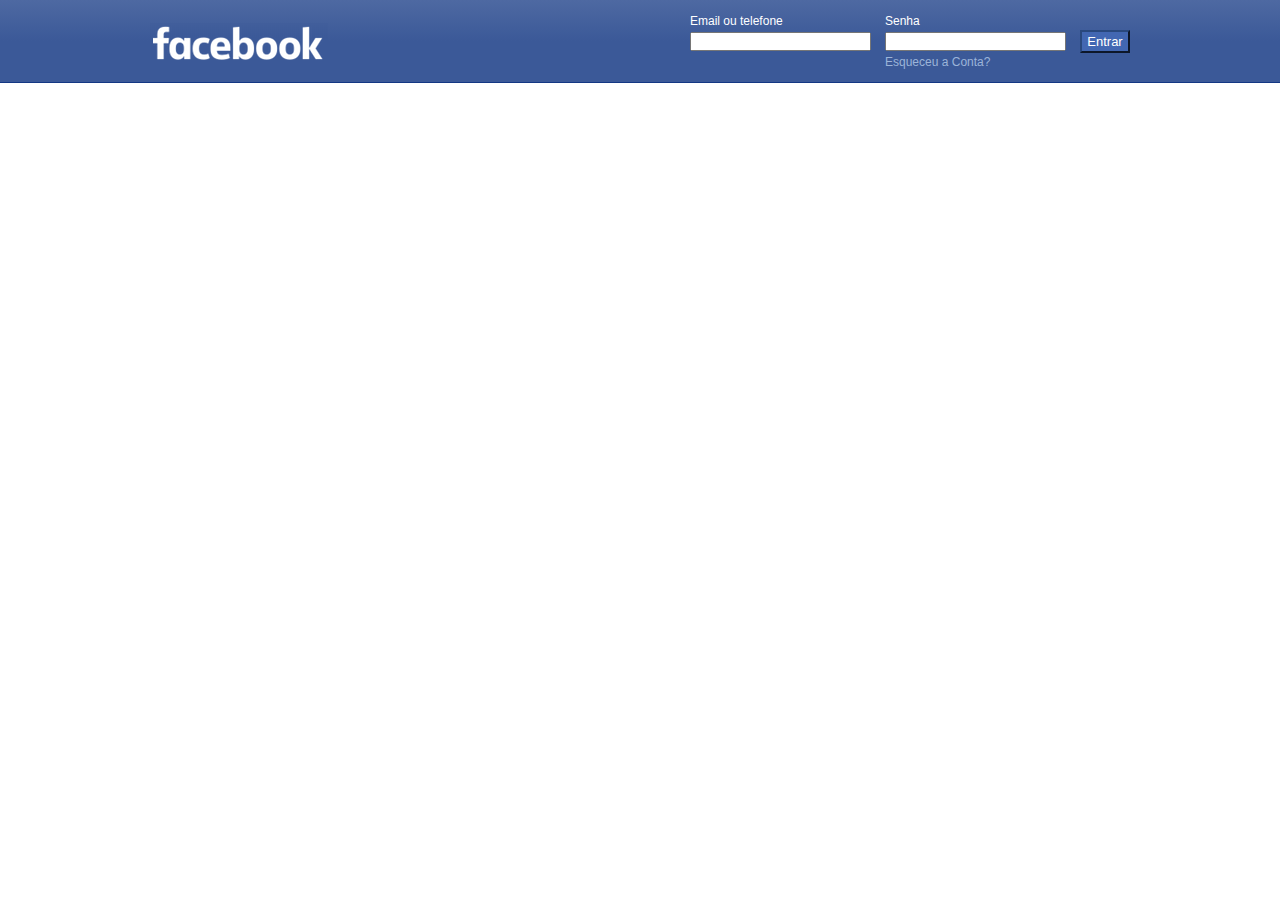
<file: facebook.html>
<!DOCTYPE html>
<html lang="en">

<head>
    <meta charset="UTF-8">
    <meta name="viewport" content="width=device-width, initial-scale=1.0">
    <meta http-equiv="X-UA-Compatible" content="ie=edge">
    <title>Document</title>

    <link rel="stylesheet" href="css/stylefacebook.css">
</head>

<body>
    <header class="header">
        <div class="container">
            <div class="logo"></div>
            <div class="form">
                <form class="formulario" action="">
                    <div class="inputemail">
                        <label class="labelInput" for="">Email ou telefone</label>
                        <input class="input" type="email">
                    </div>
                    <div class="inputpassword">
                        <label class="labelInput" for="">Senha</label>
                        <input class="input" type="password">
                        <a class="linkPassword" href="#">Esqueceu a Conta?</a>
                    </div>
                    <input class="inputButtom" type="submit" value="Entrar">
                </form>
            </div>
        </div>
    </header>
</body>

</html>
</file>
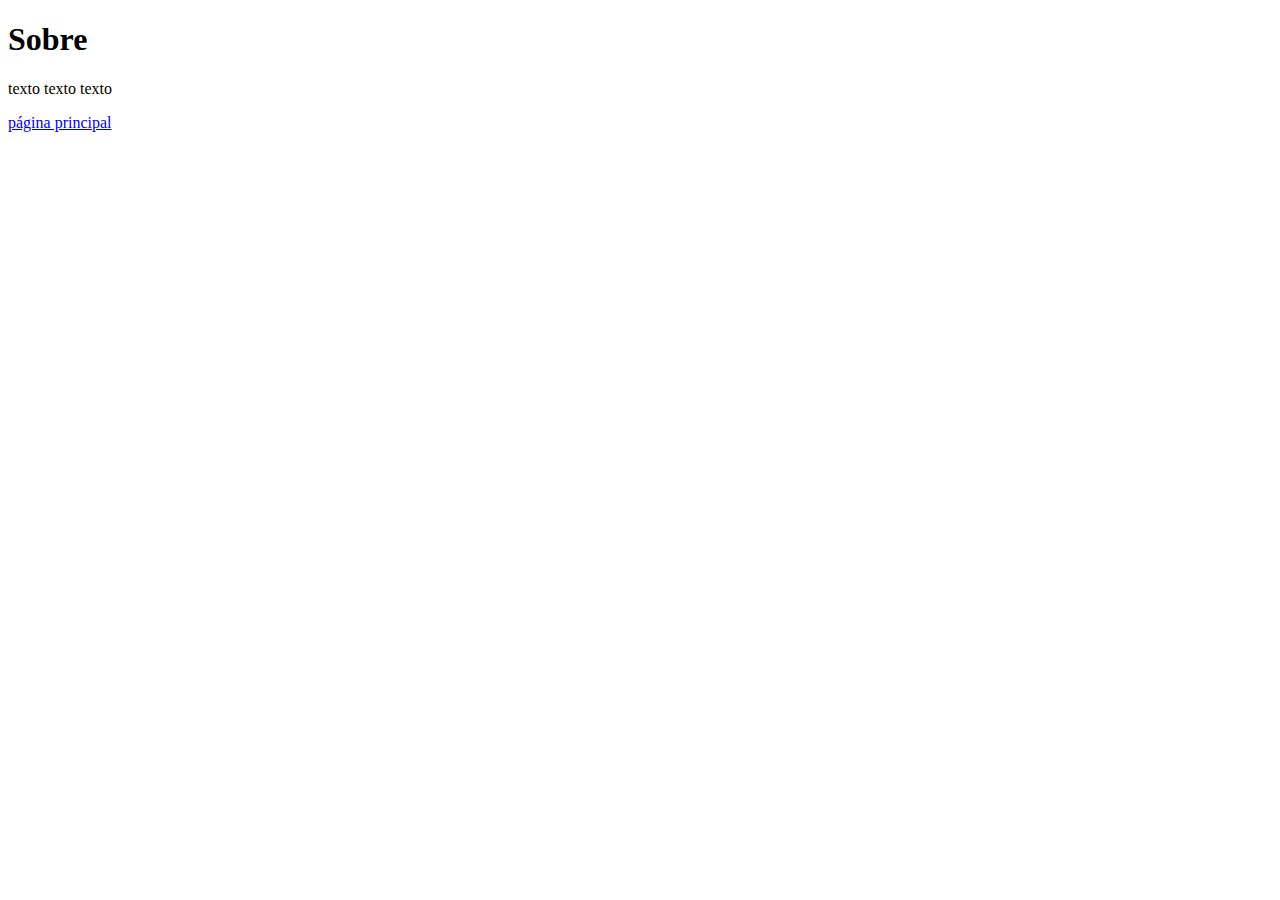
<file: sobre.html>
<!DOCTYPE html>
<html lang="en">
<head>
    <meta charset="UTF-8">
    <meta name="viewport" content="width=device-width, initial-scale=1.0">
    <meta http-equiv="X-UA-Compatible" content="ie=edge">
    <title>Document</title>
</head>
<body>
    <h1>Sobre</h1>
    <p>texto texto texto</p>

    <a href="index.html"> página principal</a>
    
</body>
</html>
</file>
<file: css/stylefacebook.css>
* {
    margin: 0;
    padding: 0;
}

.header {
    background-color: #3b5998;
    border-bottom: 1px solid #133783;
    background-image: linear-gradient(#4e69a2, #3b5998 50%);
    min-height: 82px;
    font-family: Helvetica, Arial, sans-serif;
    color: #ffffff;
}

.container {
    max-width: 980px;
    height: 82px;
    margin: 0 auto;
    display: flex;
    justify-content: space-between;
    align-items: center;
}

.logo {
    background-image: url(../imagens/logo-facebook-1024.png);
    background-size: auto;
    background-repeat: no-repeat;
    display: inline-block;
    width: 230px;
    height: 54px;
    margin-top: 17px;
}

.formulario {
    display: flex;
}

.inputemail,
.inputpassword {
    display: flex;
    font-size: 12px;
    flex-direction: column;
    margin-left: 14px;
}

.labelInput {
    padding-bottom: 4px
}

.linkPassword {
    padding-top: 4px;
    color: #9cb4d8;
    text-decoration: none;
}

.linkPassword:hover {
    text-decoration: underline;
}

.inputButtom {
    margin-left: 14px;
    width: 50px;
    height: 23px;
    display: flex;
    align-self: center;
    justify-content: center;
    background-color: #4267b2;
    border-color: #29487d;
    color: #ffffff;
    font-weight: 700px;
    font-size: 13px;
    padding: 2px, 6px;
    cursor: pointer;
}

.inputButtom:hover {
    background-color: #365899;
}

.input {
    height: 23;
    width: 150;
}
</file>
